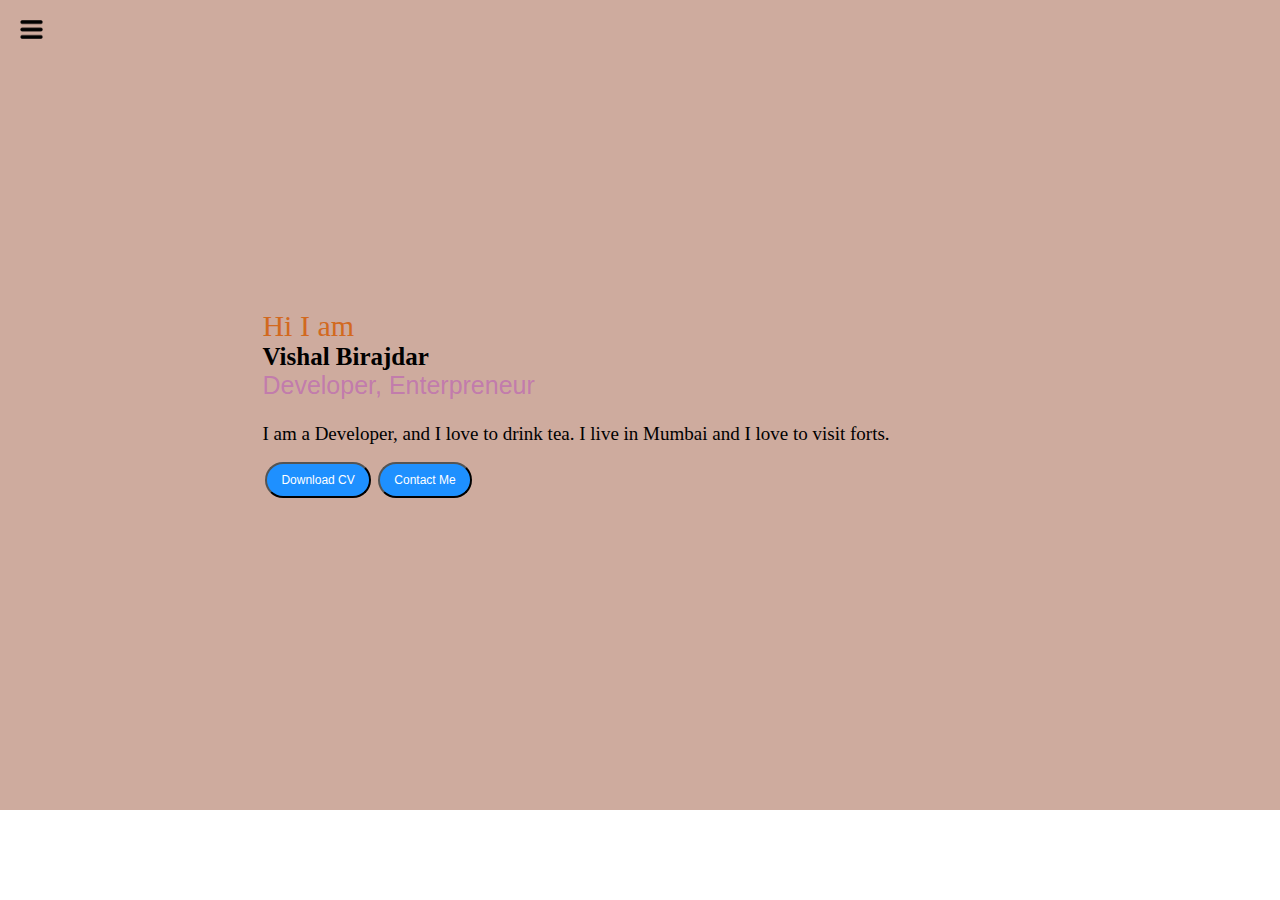
<file: index.html>
<!DOCTYPE html>
<html lang="en">
<head>
    <meta charset="UTF-8">
    <meta http-equiv="X-UA-Compatible" content="IE=edge">
    <meta name="viewport" content="width=device-width, initial-scale=1.0">
    <title>Portfolio</title>
    <link rel="stylesheet" href="style.css">
</head>
<body>
    <div class="container">
    <div class="sidebar sidebarGo">
       
        <nav>
            <ul>
                <li><a href="/"> Home</a></li>
                <li><a href="/intro.html"> My Intro</a></li>
                <li><a href="/services.html"> Services</a></li>
                <li><a href="/blog.html">Blog</a></li>
                <li><a href="/contact.html"> Contact Me</a></li>
            </ul>
        </nav>

    </div>
    <diV class="main">
        <div class="hamburger">
            <img class="ham" src="ham.png" alt="" width="23">
            <img class="cross" src="cross.png" alt="" width="23">
        </div>
        <div class="infoContainer">
            <div class="devInfo">
                <div class="hello">Hi I am </div>
                <div class="name">Vishal Birajdar </div>
                <div class="about">Developer, Enterpreneur </div>
                <div class="moreabout">I am a Developer, and I love to drink tea. I live in
                    Mumbai and I love to visit forts. </div>
                <div class="buttons">
                    <a href="/vishal-cv.pdf" target="_main">
                    <button class="btn" >Download CV</button></a>
                    <a href="contact.html"> <button class="btn" >Contact Me</button></a>
                </div>
            </div>
            <div class="devPic"><img src="dev.png" alt="rahul gandhi" ></div>
        </div>
    </div>
</div>
<script src="script.js"></script>
</body>
</html>
</file>
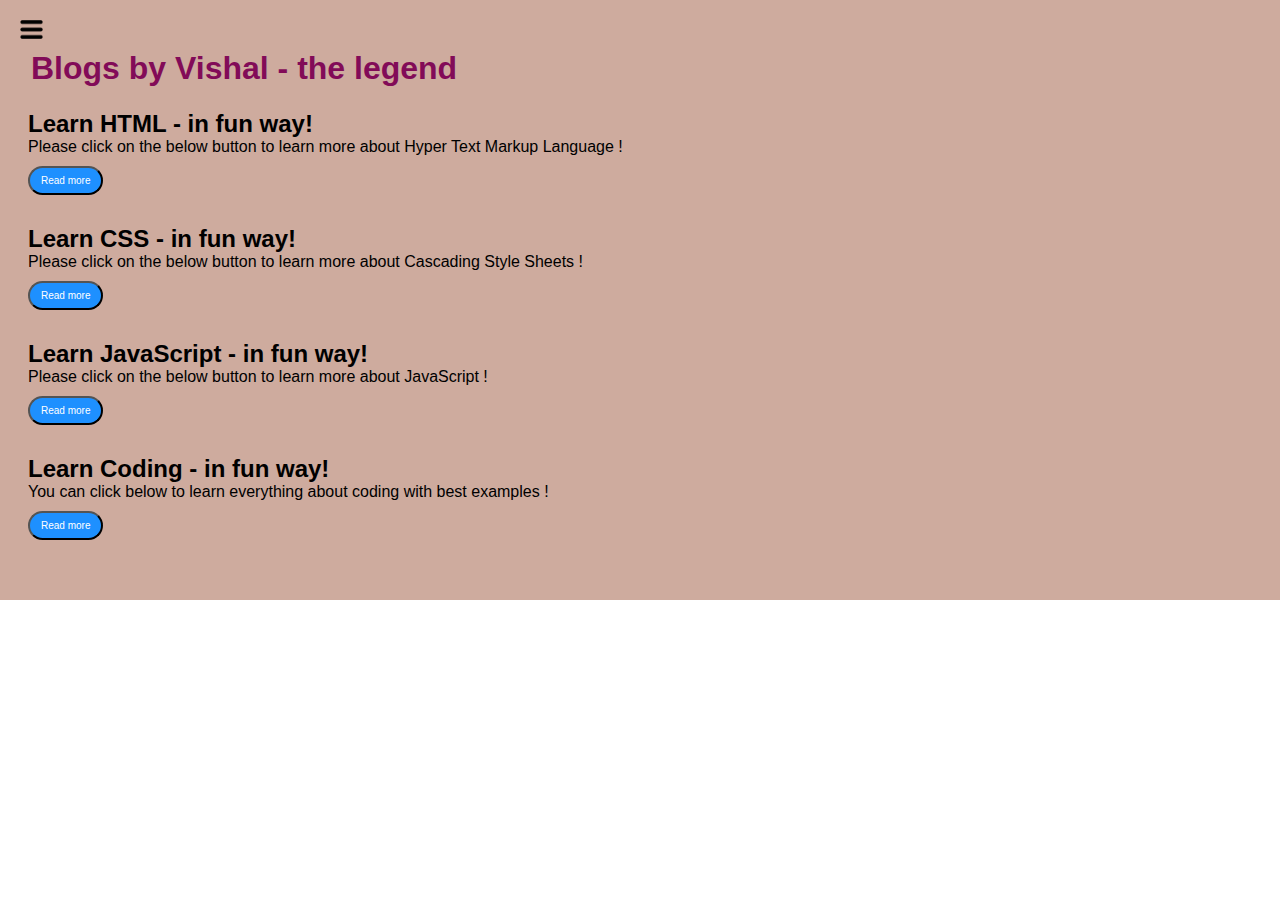
<file: blog.html>
<!DOCTYPE html>
<html lang="en">
<head>
    <meta charset="UTF-8">
    <meta http-equiv="X-UA-Compatible" content="IE=edge">
    <meta name="viewport" content="width=device-width, initial-scale=1.0">
    <title>Portfolio</title>
    <link rel="stylesheet" href="style.css">
</head>
<body>
    <div class="container">
    <div class="sidebar sidebarGo">
       
        <nav>
            <ul>
                <li><a href="/"> Home</a></li>
                <li><a href="/intro.html"> My Intro</a></li>
                <li><a href="/services.html"> Services</a></li>
                <li><a href="/blog.html">Blog</a></li>
                <li><a href="/contact.html"> Contact Me</a></li>
            </ul>
        </nav>

    </div>
    <diV class="main">
        <div class="hamburger">
            <img class="ham" src="ham.png" alt="" width="23">
            <img class="cross" src="cross.png" alt="" width="23">
        </div>
        <div class="blogcontainer">
            <h1>Blogs by Vishal - the legend</h1>
           <div class="blogItem">
            <h2>Learn HTML - in fun way!</h2>
            <p>Please click on the below button to learn more about Hyper Text Markup Language !</p>
            <a href="https://en.wikipedia.org/wiki/HTML" target="_main">
            <button class="btn btn-sm">Read more</button></a>
           </div>
           <div class="blogItem">
            <h2>Learn CSS - in fun way!</h2>
            <p>Please click on the below button to learn more about Cascading Style Sheets ! </p>
            <a href="https://en.wikipedia.org/wiki/CSS" target="_main">
            <button class="btn btn-sm">Read more</button></a>
        </div>
           <div class="blogItem">
            <h2>Learn JavaScript - in fun way!</h2>
            <p>Please click on the below button to learn more about JavaScript !</p>
            <a href="https://en.wikipedia.org/wiki/JavaScript" target="_main">
            <button class="btn btn-sm">Read more</button></a>
           </div>
           <div class="blogItem">
            <h2>Learn Coding - in fun way!</h2>
            <p>You can click below to learn everything about coding with best examples !</p>
            <a href="https://www.w3schools.com/default.asp" target="_main">
            <button class="btn btn-sm">Read more</button></a>
           </div>
        </div>
    </div>
</div>
<script src="script.js"></script>
</body>
</html>
</file>
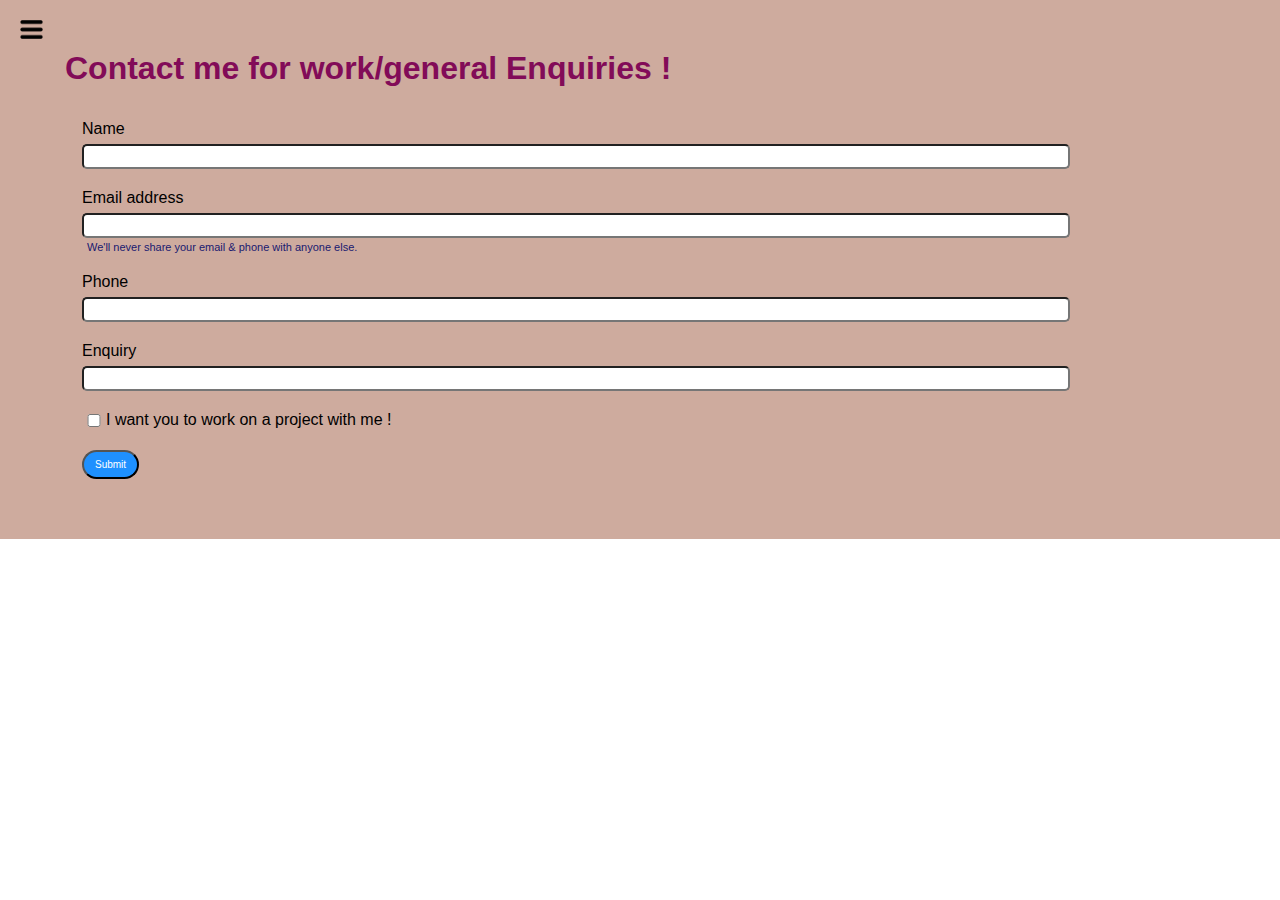
<file: contact.html>
<!DOCTYPE html>
<html lang="en">
<head>
    <meta charset="UTF-8">
    <meta http-equiv="X-UA-Compatible" content="IE=edge">
    <meta name="viewport" content="width=device-width, initial-scale=1.0">
    <title>Portfolio</title>
    <link rel="stylesheet" href="style.css">
</head>
<body>
    <div class="container">
    <div class="sidebar sidebarGo">
       
        <nav>
            <ul>
                <li><a href="/"> Home</a></li>
                <li><a href="/intro.html"> My Intro</a></li>
                <li><a href="/services.html"> Services</a></li>
                <li><a href="/blog.html">Blog</a></li>
                <li><a href="/contact.html"> Contact Me</a></li>
            </ul>
        </nav>

    </div>
    <diV class="main">
      <div class="hamburger">
        <img class="ham" src="ham.png" alt="" width="23">
        <img class="cross" src="cross.png" alt="" width="23">
    </div>
        <div class="contactform">
            <h1>Contact me for work/general Enquiries !</h1>
            <form>
                <div class="mb-3">
                  <label for="clientemail" class="form-label">Name</label>
                  <input type="name" class="form-control" id="clientemail" aria-describedby="emailHelp">

                </div>
                <div class="mb-3">
                  <label for="clientemail" class="form-label">Email address</label>
                  <input type="email" class="form-control" id="clientemail" aria-describedby="emailHelp">
                  <div id="emailHelp" class="form-text">We'll never share your email & phone with anyone else.</div>
                </div>
                <div class="mb-3">
                  <label for="clientphone" class="form-label">Phone</label>
                  <input type="phone" class="form-control" id="clientphone">
                </div>
                <div class="mb-3">
                  <label for="clientemail" class="form-label">Enquiry</label>
                  <input type="name" class="form-control" id="clientemail" aria-describedby="emailHelp">

                </div>
                <div class="mb-3" id="form-check">
                  <input type="checkbox" class="form-check-input" id="isclient">
                  <label class="form-check-label" for="isclient">I want you to work on a project with me !</label>
                </div>
                
                <button type="submit" id="submitit" class="btn btn-sm">Submit</button>
              </form>
        </div>
    </div>
</div>
<script src="script.js"></script>
</body>
</html>
</file>
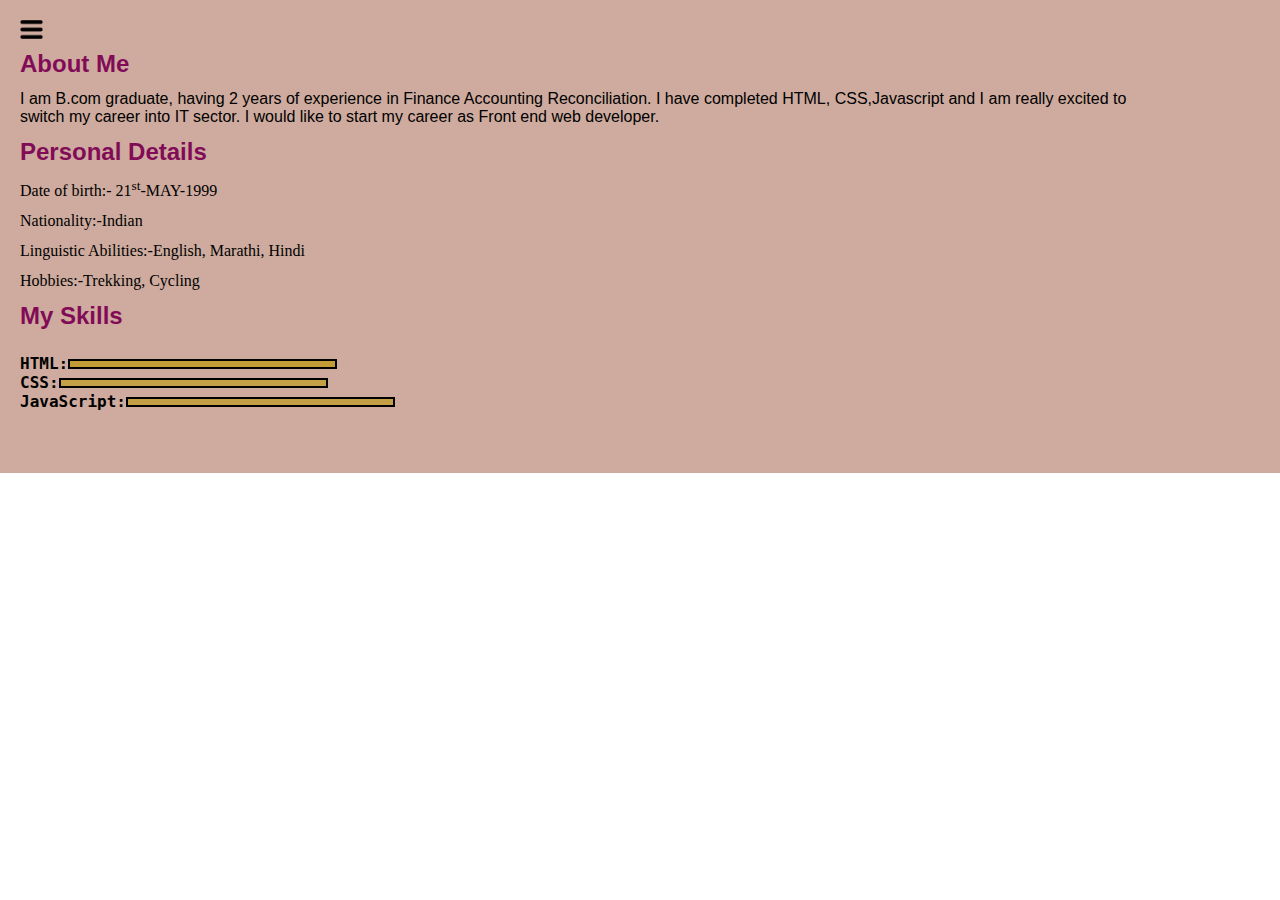
<file: intro.html>
<!DOCTYPE html>
<html lang="en">
<head>
    <meta charset="UTF-8">
    <meta http-equiv="X-UA-Compatible" content="IE=edge">
    <meta name="viewport" content="width=device-width, initial-scale=1.0">
    <title>Portfolio</title>
    <link rel="stylesheet" href="style.css">
</head>
<body>
    <div class="container">
    <div class="sidebar sidebarGo">
       
        <nav>
            <ul>
                <li><a href="/"> Home</a></li>
                <li><a href="/intro.html"> My Intro</a></li>
                <li><a href="/services.html"> Services</a></li>
                <li><a href="/blog.html">Blog</a></li>
                <li><a href="/contact.html"> Contact Me</a></li>
            </ul>
        </nav>

    </div>
    <diV class="main">
        <div class="hamburger">
            <img class="ham" src="ham.png" alt="" width="23">
            <img class="cross" src="cross.png" alt="" width="23">
        </div>
        <div class="intro">
                <h2>About Me</h2>
                <p>I am B.com graduate, having 2 years of experience in Finance Accounting Reconciliation. I have completed HTML, CSS,Javascript and I am really excited to switch my career into IT sector. I would like to start my career as Front end web developer. </p>
                <div class="personal">
                    <h2>Personal Details</h2>
                    <ul>
                    <li>Date of birth:- 21<SUP>st</SUP>-MAY-1999</li>
                    <li>Nationality:-Indian</li>
                    <li>Linguistic Abilities:-English, Marathi, Hindi</li>
                    <li>Hobbies:-Trekking, Cycling</li>
                </ul>
            </div>
                <h2>My Skills</h2>
                <div class="skillcontainer">
                    <div class="skillItem">HTML: <div class="skill t5"></div></div>
                   <div class="skillItem"> CSS: <div class="skill"></div></div>
                   <div class="skillItem"> JavaScript: <div class="skill"></div></div>
                   
                </div>
            </div>
        </div>
</div>
<script src="script.js"></script>
</body>
</html>
</file>
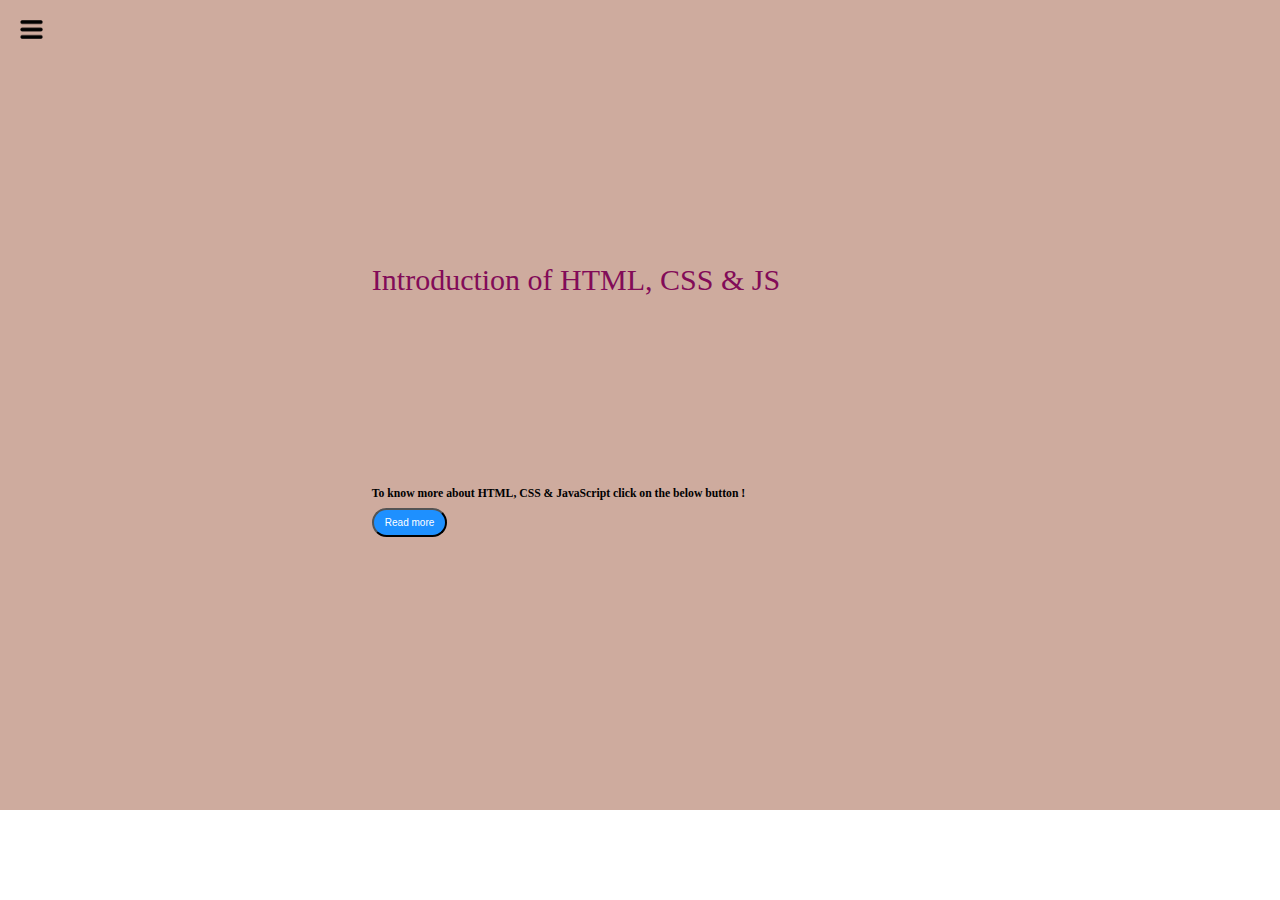
<file: services.html>
<!DOCTYPE html>
<html lang="en">
<head>
    <meta charset="UTF-8">
    <meta http-equiv="X-UA-Compatible" content="IE=edge">
    <meta name="viewport" content="width=device-width, initial-scale=1.0">
    <title>Portfolio</title>
    <link rel="stylesheet" href="style.css">
</head>
<body>
    <div class="container">
    <div class="sidebar sidebarGo">
       
        <nav>
            <ul>
                <li><a href="/"> Home</a></li>
                <li><a href="/intro.html"> My Intro</a></li>
                <li><a href="/services.html">Services</a></li>
                <li><a href="/blog.html">Blog</a></li>
                <li><a href="/contact.html"> Contact Me</a></li>
            </ul>
        </nav>

    </div>
    <diV class="main">
        <div class="hamburger">
            <img class="ham" src="ham.png" alt="" width="23">
            <img class="cross" src="cross.png" alt="" width="23">
        </div>
        <div class="infoContainer">
            <div class="devInfo">
                <div class="adv">Introduction of HTML, CSS & JS </div>
                <iframe width="260" height="160" src="https://www.youtube.com/embed/gT0Lh1eYk78" title="YouTube video player" frameborder="0" allow="accelerometer; autoplay; clipboard-write; encrypted-media; gyroscope; picture-in-picture" allowfullscreen></iframe>
                <h3>To know more about HTML, CSS & JavaScript click on the below button !</h3>
                <div class="buttons">
                    <a href="blog.html"> <button class="btn btn-sm" >Read more</button></a>
                </div>
            </div>
        </div>
    </div>
</div>
<script src="script.js"></script>
</body>
</html>
</file>
<file: style.css>
*{
    margin: 0;
    padding: 0;
}

.sidebar{
    position: absolute;
    background-color: rgb(201, 195, 195);
    font-family: 'IBM Plex Serif', serif;
    height: 100vh;
    transition: transform 0.3s ease-in;
}

.sidebar nav{
padding: 45px;
}

.sidebar nav li{
    list-style: none;
    font-size: 25px;
    padding: 25px 0;
}
.sidebar nav li a{
    text-decoration: none;
    color: black;

}
.main{
    /*background-color: rgb(215, 198, 128);*/
    width: 90vw;
    
}

.container{
    background-color: #92432772;
    display: flex;
}
.infoContainer{
    /*background-color: rgb(97, 7, 102);*/
    height: 58vh;
    width: 80vw;
    margin: 144px auto;
    display: flex;
    justify-content: space-around;
}
.devInfo{
    font-size: 16px;
    display: flex;
    justify-content: center;
    flex-direction: column;
    

}

.hello{
    font-size: 3em;
    color: chocolate;
}
.name{
    font-size: 2.5em;
    font-weight: bold;
    
}
.about{
    font-size: 2.5em;
    font-family: 'IBM Plex Sans', sans-serif;
    color: rgba(182, 77, 186, 0.521);
}
.moreabout{
    font-size: 1.9em;
    margin-top: 23px;
}
.buttons{
    margin-top: 2.2em;
    font-size: 10px;
}

.btn{
    padding: 9px 14px ;
    border-radius: 22px;
    color: white;
    background-color: dodgerblue;
    font-size: bold;
    font-size: 2em;
    margin: 3px 3px;
    cursor: pointer;

}
.btn-sm{
    font-size: 10px;
    padding: 7px 11px;
    margin: 10px 0;
}

.btn:hover{
    background-color: white;
    color: dodgerblue;
}

.devPic img{
    height: 58vh;
}
/*contact css*/
.contactform{
    padding: 0 34px;
    font-family: 'Segoe UI', Tahoma, Geneva, Verdana, sans-serif;
    margin: 88px;

}
.contactform h1{
    font-family: Impact, Haettenschweiler, 'Arial Narrow Bold', sans-serif;
    color: rgb(130, 11, 88);
}
.contactform form div{
    padding: 10px 0;
    display: flex;
    flex-direction: column;
}

.contactform form div input{
   /* width: 26vw;*/
    border-radius: 5px;
    margin: 6px 0 0 0;
    padding: 3px;
}
.contactform form{
    margin: 0 40px;
}

#emailHelp{
    font-size: 11px;
    color: midnightblue;
    margin: 0 5px;
    padding: 3px 0 0 0;
}
#form-check{
    flex-direction: row;
}
#form-check input{
    width: 24px;
    margin: 3px 0;
}

/*blog*/
.blogItem{
margin: 20px;
font-family: Arial, Helvetica, sans-serif;
}
 h1{
    font-family: Arial, Helvetica, sans-serif;
    margin: 23px;
}
p{
    font-family: 'Segoe UI', Tahoma, Geneva, Verdana, sans-serif;
}
.blogcontainer{
    margin:  88px;
}
.blogcontainer h1{
    font-family: Impact, Haettenschweiler, 'Arial Narrow Bold', sans-serif;
    color: rgb(130, 11, 88);
}

/*intro*/

.intro{

    margin: 88px;
}
.intro h2{
    font-family: 'Segoe UI', Tahoma, Geneva, Verdana, sans-serif;
    margin: 12px;
    color: rgb(130, 11, 88);
}

.intro p{
    font-family: Arial, Helvetica, sans-serif;
    margin: 12px;
}
.personal ul li{
    list-style-type: none;
    margin: 12px;
    
}

.skillcontainer{
    padding: 12px;
}
.skillItem{
    display: flex;
    align-items: center;
    font-family: 'source Code Pro',monospace;
    font-weight: 900;
}

.skill{
    width: 265px;
    height: 6px;
    background-color: rgba(192, 155, 45, 0.779);
    border: 2px solid black;
}
.hundered{
    width: 265px;
    background-color: blueviolet;
}
.fifty{
    width: 125px;
    background-color: aqua;
}
.t5{
    width: 265px;
    background-color:rgba(192, 155, 45, 0.926);
}
.sidebarGo{
    transform: translate(-443px, 0px);
    position: absolute;
}
.hamburger{
    position: absolute;
    cursor: pointer;
    left: 10px;
    top: 10px;
}
.ham{
    margin-top: 10px;
    margin-left: 10px;
}
.cross{
    margin-left: 160px;
    margin-top: 10px;
}
/*services*/
.adv{
    font-size: 30px;
    padding-bottom: 20px;
    color: rgb(130, 11, 88);
}
.devInfo h3{
    margin-top: 10px;
    margin-bottom: -15px;
}

/*responsive*/
@media (max-width:1530px){
    *{
       /* background-color: rgb(205, 120, 120);*/
    }
    .buttons{
        font-size: 6px;
    }
    .devInfo{
        font-size: 10px;
    }
    .devPic{
        display: none;
    }
    .intro, .blogcontainer, .contactform{
        margin: 50px 8px;
    }
}
</file>
